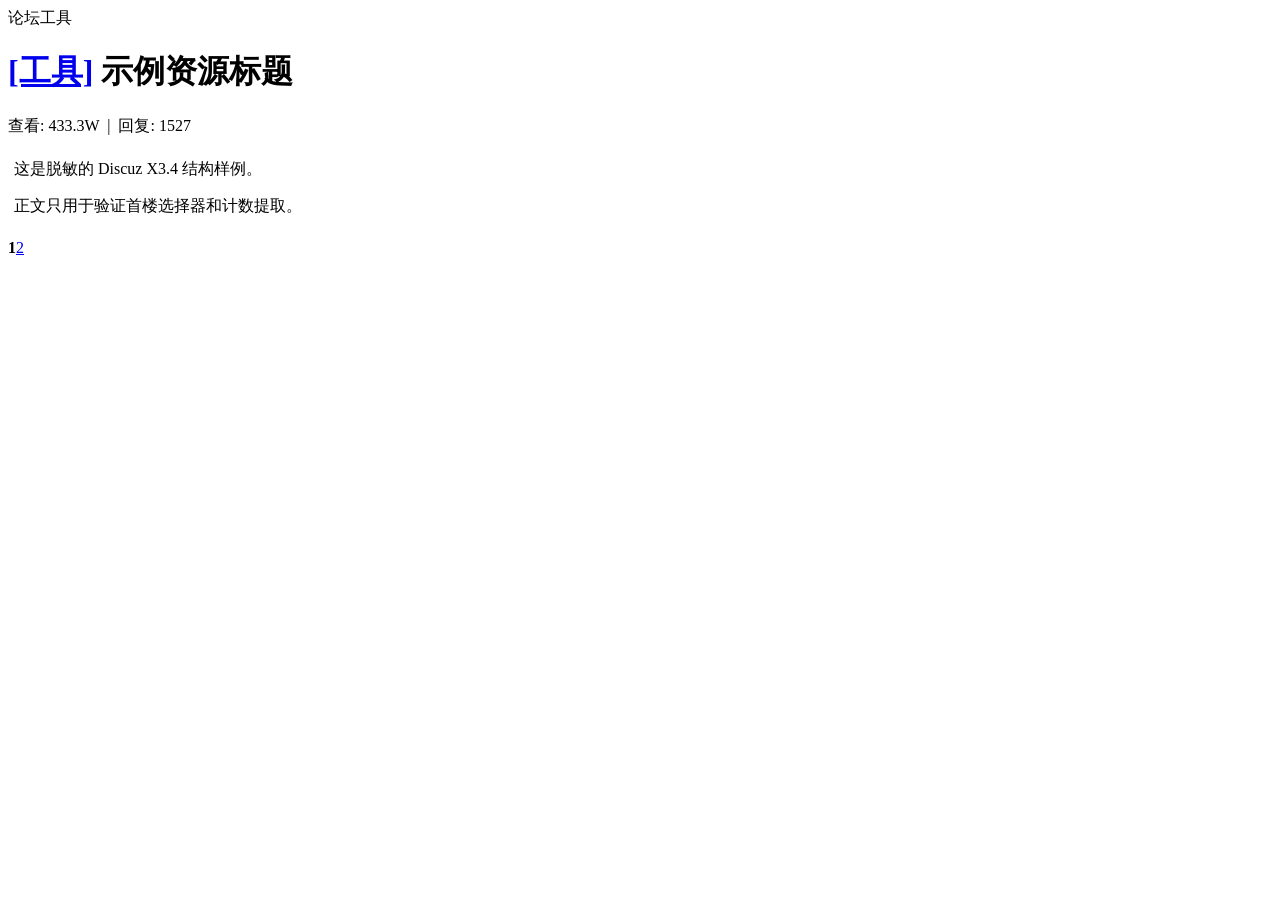
<file: tests/Rfbm.Core.Tests/Fixtures/discuz-x34-shape.html>
<!doctype html>
<html lang="zh-CN">
<head>
  <title>示例资源标题 - 示例论坛</title>
  <link rel="canonical" href="https://primary.example.test/forum.php?mod=viewthread&amp;tid=2730999">
</head>
<body>
  <div id="pt"><div class="z"><a>论坛</a><a>工具</a></div></div>
  <h1 class="ts">
    <a href="forum.php?mod=forumdisplay&amp;fid=7">[工具]</a>
    <span id="thread_subject">示例资源标题</span>
  </h1>
  <div class="hm">查看: 433.3W&nbsp; | &nbsp;回复: 1527</div>
  <div id="postlist" class="pl bm">
    <div id="post_42001" class="plhin">
      <table class="plhin"><tr><td class="plc"><div class="pct"><div class="pcb">
        <div class="t_fsz"><table><tr><td class="t_f" id="postmessage_42001">
          <p>这是脱敏的 Discuz X3.4 结构样例。</p>
          <p>正文只用于验证首楼选择器和计数提取。</p>
        </td></tr></table></div>
      </div></div></td></tr></table>
    </div>
  </div>
  <div class="pg"><strong>1</strong><a href="forum.php?mod=viewthread&amp;tid=2730999&amp;page=2">2</a></div>
</body>
</html>
</file>
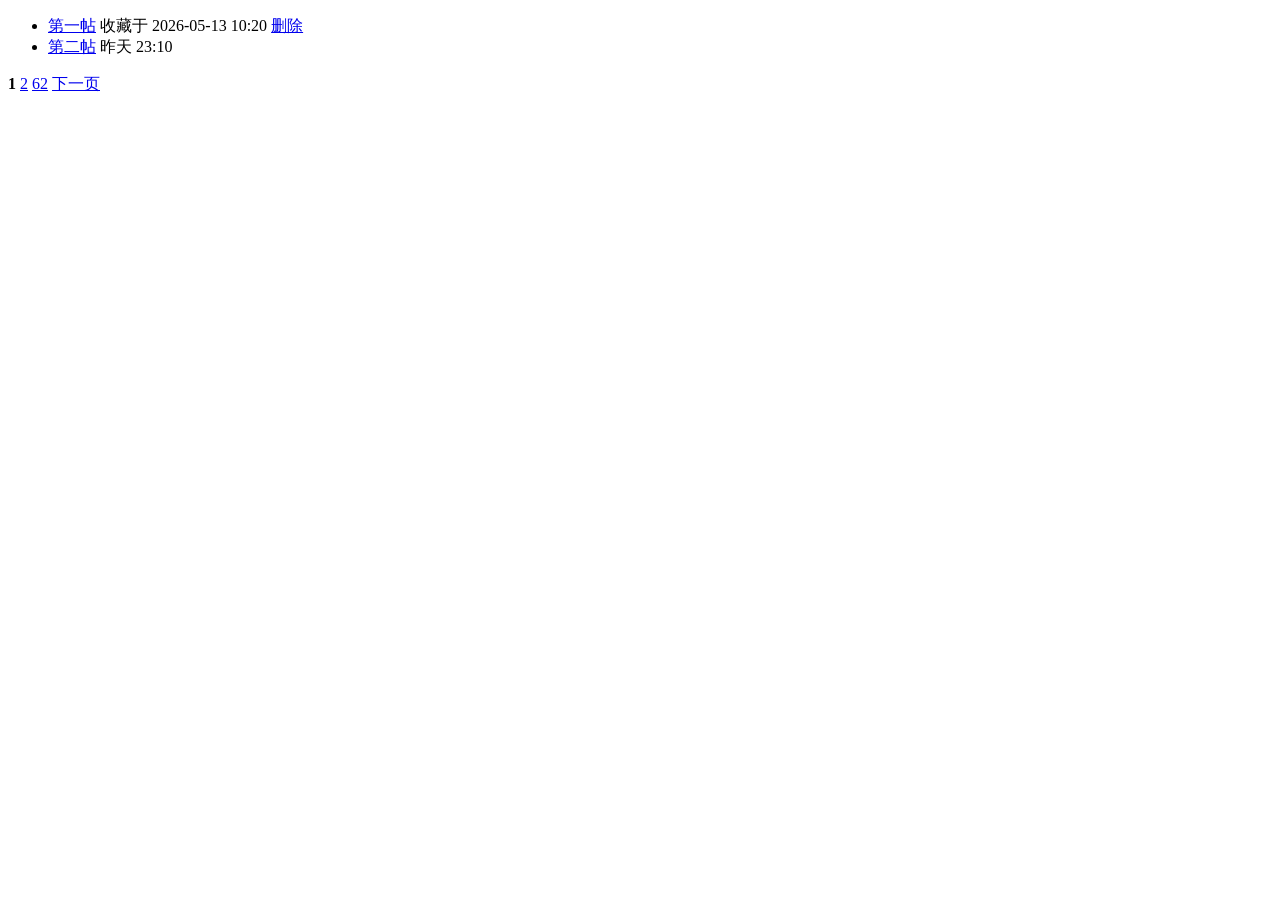
<file: tests/Rfbm.Core.Tests/Fixtures/favorites-page-1.html>
<!doctype html>
<html lang="zh-CN">
<body>
  <main id="ct">
    <ul class="el">
      <li id="favorite_li_101">
        <a href="forum.php?mod=viewthread&amp;tid=2730872">第一帖</a>
        <span>收藏于 2026-05-13 10:20</span>
        <a href="home.php?mod=spacecp&amp;ac=favorite&amp;op=delete&amp;favid=101">删除</a>
      </li>
      <li id="favorite_li_102">
        <a href="/thread-2730999-1-1.html">第二帖</a>
        <span>昨天 23:10</span>
      </li>
    </ul>
    <div class="pg">
      <strong>1</strong>
      <a href="home.php?mod=space&amp;do=favorite&amp;uid=42&amp;view=me&amp;type=all&amp;page=2">2</a>
      <a href="home.php?mod=space&amp;do=favorite&amp;uid=42&amp;view=me&amp;type=all&amp;page=62">62</a>
      <a class="nxt" href="home.php?mod=space&amp;do=favorite&amp;uid=42&amp;view=me&amp;type=all&amp;page=2">下一页</a>
    </div>
  </main>
</body>
</html>
</file>
